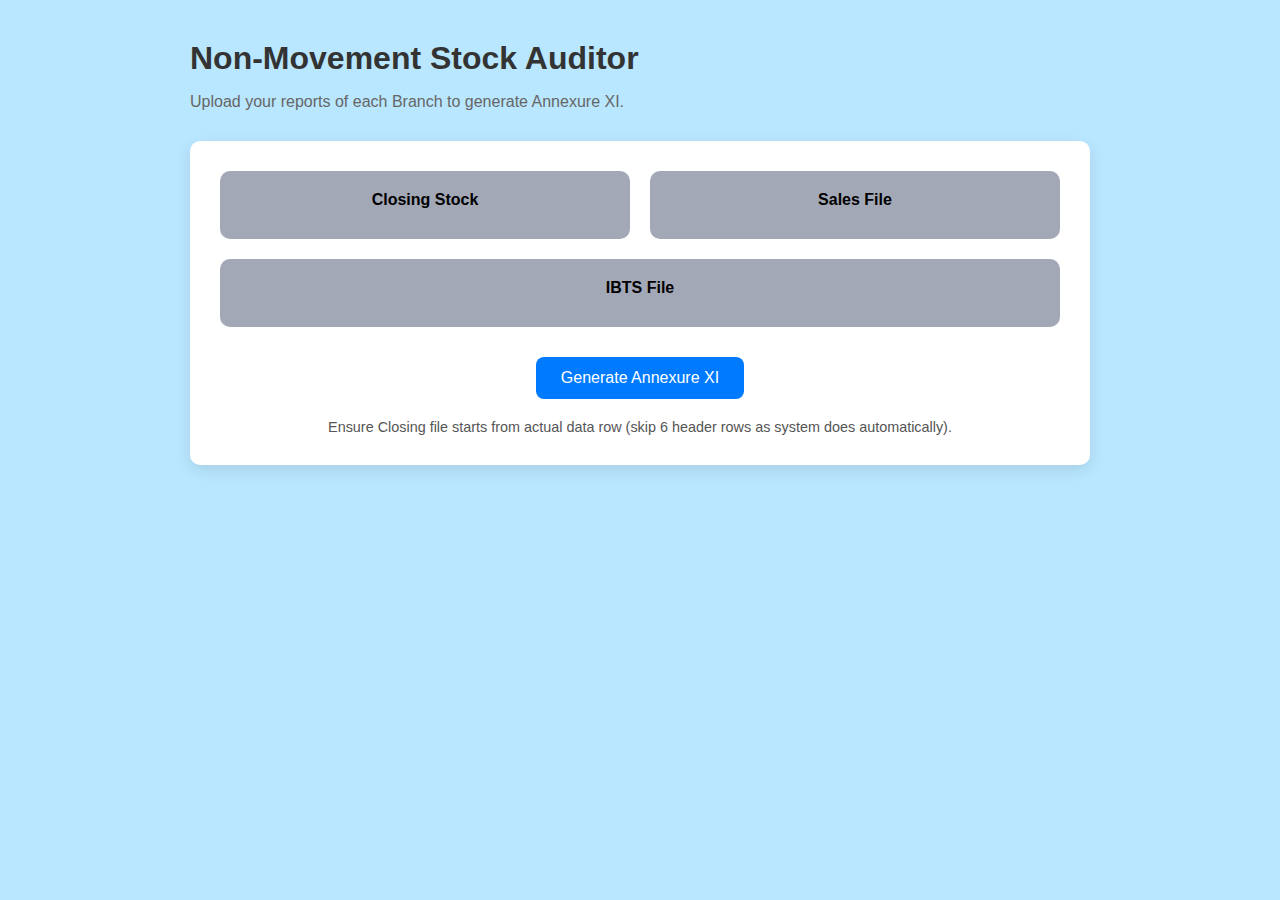
<file: templates/index4.html>
<!DOCTYPE html>
<html lang="en">
<head>
<meta charset="UTF-8"/>
<meta name="viewport" content="width=device-width, initial-scale=1.0"/>
<title>Non-Movement Stock Auditor</title>

<style>
body { font-family: Arial, sans-serif; background: #b9e7ff; margin: 0; padding: 0; }
.container { max-width: 900px; margin: 40px auto; padding: 0 20px; }
.header h1 { font-size: 2rem; margin-bottom: 10px; color: #333; }
.header p { color: #666; margin-bottom: 30px; }
.card { background: #fff; border-radius: 10px; padding: 30px; box-shadow: 0 5px 15px rgba(0,0,0,0.1); }
.grid { display: flex; gap: 20px; flex-wrap: wrap; justify-content: space-between; }
.upload-card { flex: 1 1 28%; background: #a3a8b6; border-radius: 10px; padding: 20px; text-align: center; cursor: pointer; transition: 0.3s; }
.upload-card:hover { background: #dce4ff; }
.upload-card input { display: none; }
.filename { margin-top: 10px; font-size: 0.9rem; }
.action { text-align: center; margin-top: 30px; }
.action button { background: #007bff; color: white; padding: 12px 25px; font-size: 1rem; border-radius: 8px; border: none; cursor: pointer; display: inline-flex; gap: 10px; }
.action button:hover { background: #0056b3; }
.message { padding: 10px; border-radius: 6px; margin-top: 15px; display: inline-flex; gap: 8px; }
.message.error { background:#ffe5e5; color:#c00; }
.message.success { background:#e5ffe5; color:#080; }
.footer { margin-top: 20px; font-size: 0.9rem; text-align:center; color:#555;}
</style>
</head>

<body>
<div class="container">

<header class="header">
<h1>Non-Movement Stock Auditor</h1>
<p>Upload your reports of each Branch to generate Annexure XI.</p>
</header>

<div class="card">
<div class="grid">

<div class="upload-card">
<label>
<b>Closing Stock</b><br>
<input type="file" id="closingInput" accept=".xls,.xlsx">
</label>
<div class="filename" id="closingFile"></div>
</div>

<div class="upload-card">
<label>
<b>Sales File</b><br>
<input type="file" id="salesInput" accept=".xls,.xlsx">
</label>
<div class="filename" id="salesFile"></div>
</div>

<div class="upload-card">
<label>
<b>IBTS File</b><br>
<input type="file" id="ibtsInput" accept=".xls,.xlsx">
</label>
<div class="filename" id="ibtsFile"></div>
</div>

</div>

<div id="messageBox"></div>

<div class="action">
<button id="processBtn">Generate Annexure XI</button>
</div>

<footer class="footer">
Ensure Closing file starts from actual data row (skip 6 header rows as system does automatically).
</footer>

</div>
</div>

<script>
const closingInput = document.getElementById("closingInput");
const salesInput = document.getElementById("salesInput");
const ibtsInput = document.getElementById("ibtsInput");

const files = { closing:null, sales:null, ibts:null };

function fileListener(input, key, label) {
  input.addEventListener("change", e=>{
    files[key] = e.target.files[0];
    document.getElementById(label).innerText = files[key]?.name || "";
  })
}

fileListener(closingInput,"closing","closingFile");
fileListener(salesInput,"sales","salesFile");
fileListener(ibtsInput,"ibts","ibtsFile");

const messageBox = document.getElementById("messageBox");
const btn = document.getElementById("processBtn");

function showMessage(msg, type){
  messageBox.innerHTML = `<div class="message ${type}">${msg}</div>`;
}

btn.onclick = async () => {

  if(!files.closing || !files.sales || !files.ibts){
    showMessage("Upload all three files.", "error");
    return;
  }

  btn.innerText = "Processing...";
  btn.disabled = true;

  const fd = new FormData();
  fd.append("closing", files.closing);
  fd.append("sales", files.sales);
  fd.append("ibts", files.ibts);

  try {
    const res = await fetch("/download/11", { method:"POST", body:fd });

    if(!res.ok) throw new Error("Processing failed");

    const blob = await res.blob();
    const url = URL.createObjectURL(blob);
    const a = document.createElement("a");
    a.href = url;
    a.download = "Annexure11_NonMovement.xlsx";
    a.click();

    showMessage("Annexure XI generated ✅", "success");

  } catch(err){
    showMessage(err.message, "error");
  }

  btn.innerText = "Generate Annexure XI";
  btn.disabled = false;
};
</script>

</body>
</html>
</file>
